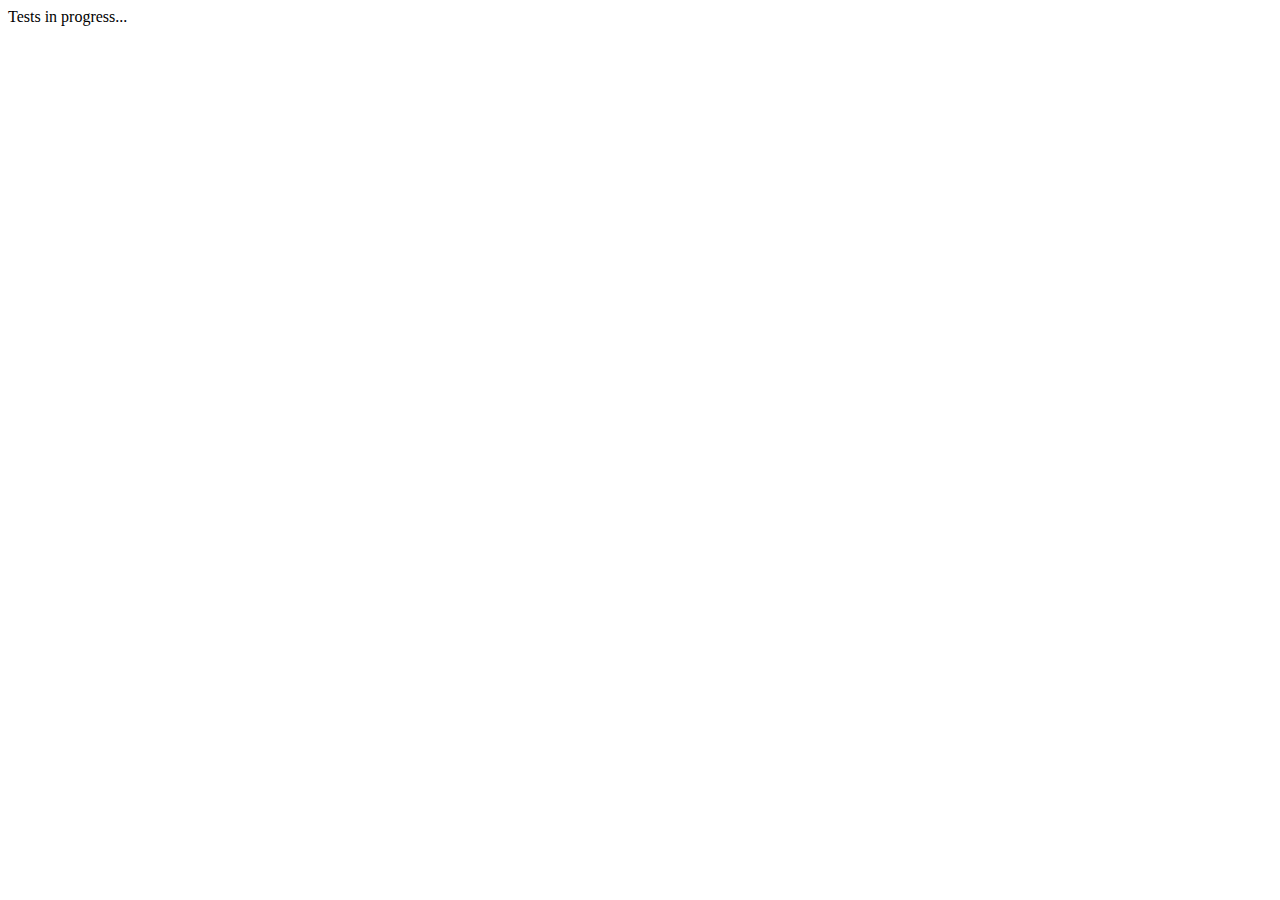
<file: web_modules/ts-browser/tests/index.html>
<html>
<body>
<p>Tests in progress...</p>
<script type="module">
    import {testCases, test} from './UrlPathResolverTest.js';
    const testedPromises = testCases.map(test);
    Promise.all(testedPromises)
        .then(() => alert('No errors, tested ' + testedPromises.length))
        .catch(exc => {
            console.error(exc);
            alert('Got errors, see console - ' + exc);
        });
</script>
</body>
</html>
</file>
